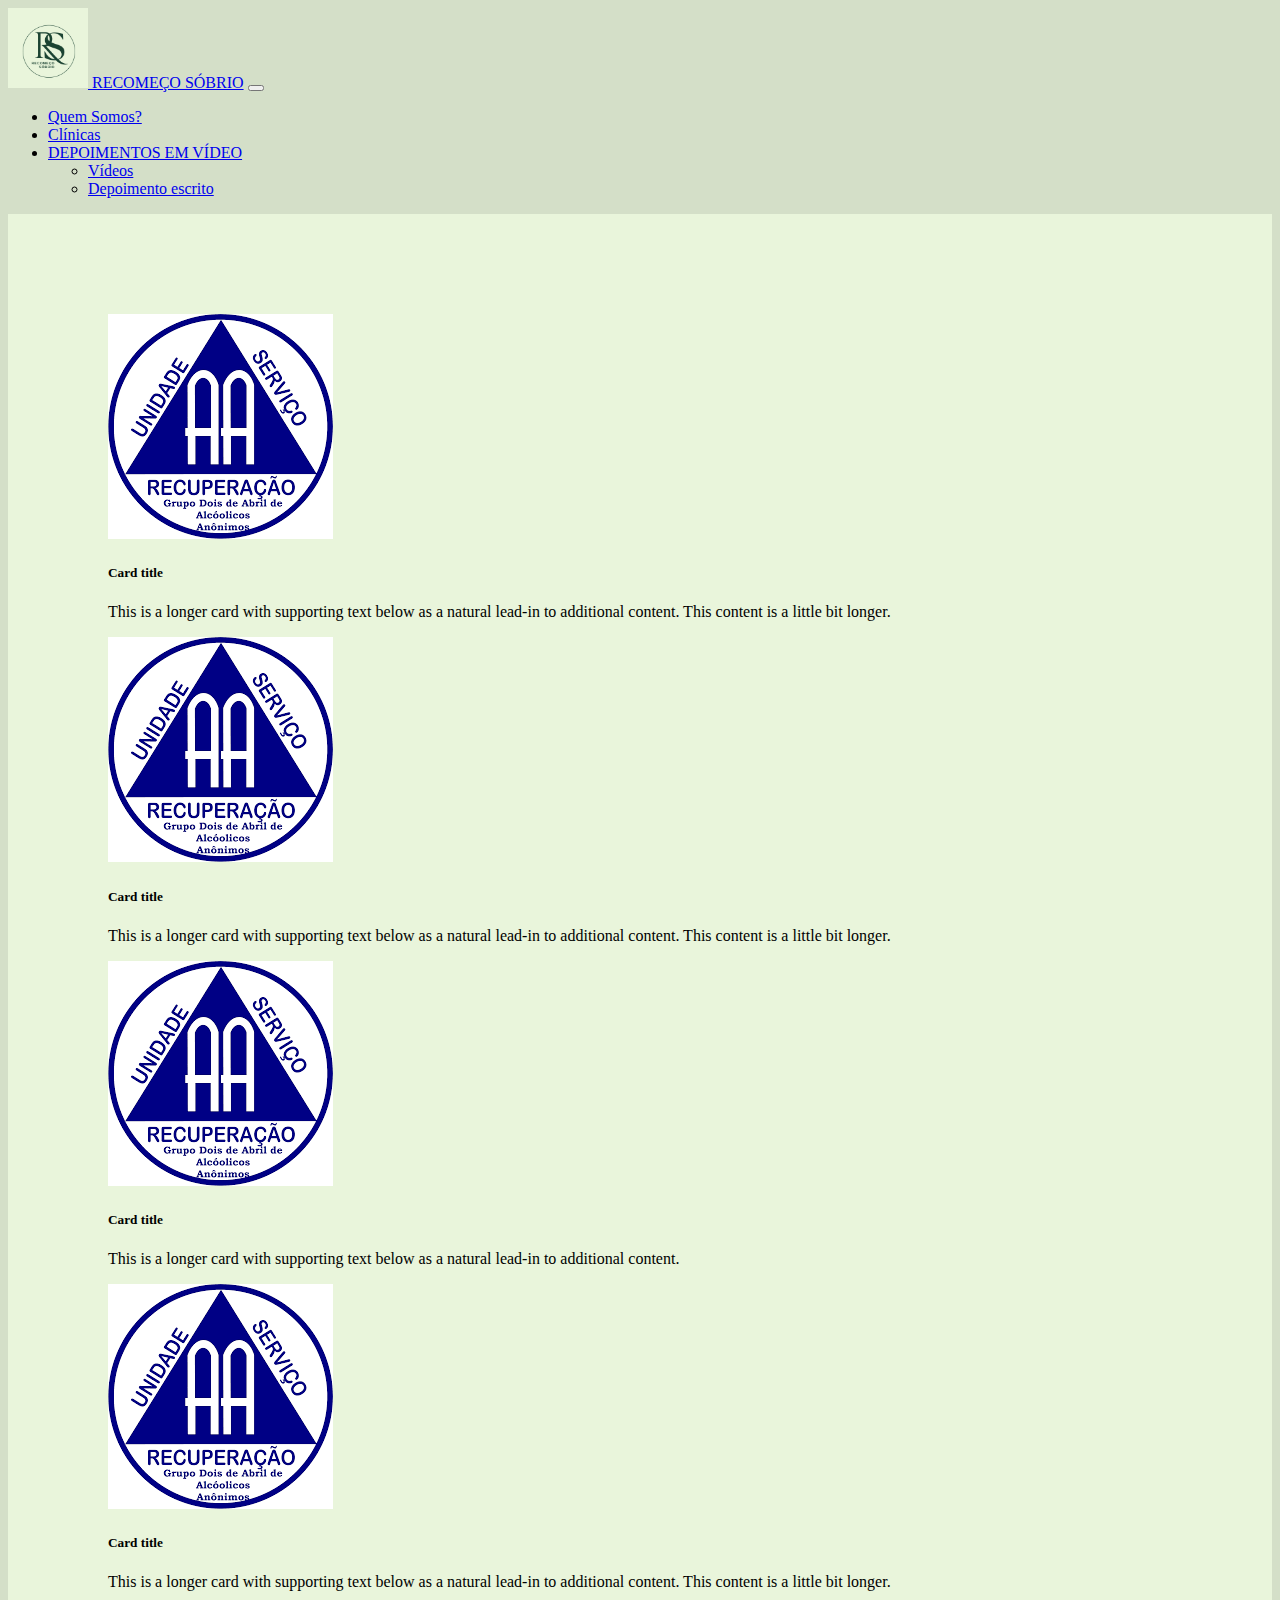
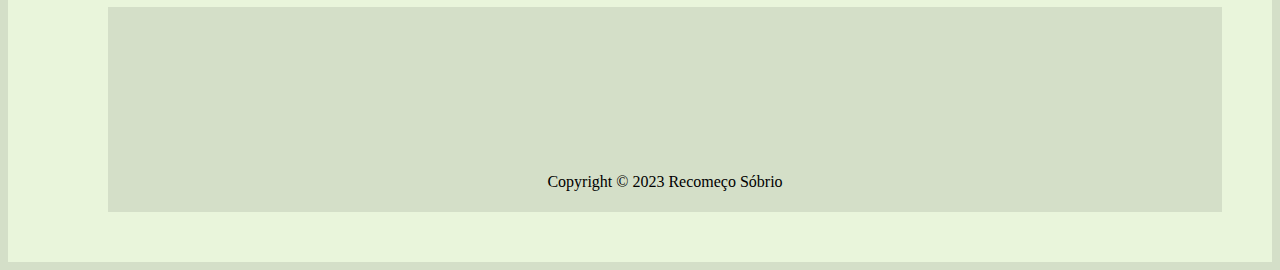
<file: clinicas.html>
<!DOCTYPE html>
<html lang="pt-br">
<head>
    <meta charset="UTF-8">
    <meta http-equiv="X-UA-Compatible" content="IE=edge">
    <meta name="viewport" content="width=device-width, initial-scale=1.0">
    <title>Clínicas</title>
    <link href="https://cdn.jsdelivr.net/npm/bootstrap@5.0.2/dist/css/bootstrap.min.css" rel="stylesheet" integrity="sha384-EVSTQN3/azprG1Anm3QDgpJLIm9Nao0Yz1ztcQTwFspd3yD65VohhpuuCOmLASjC" crossorigin="anonymous">
    <script src="https://cdn.jsdelivr.net/npm/bootstrap@5.0.2/dist/js/bootstrap.bundle.min.js" integrity="sha384-MrcW6ZMFYlzcLA8Nl+NtUVF0sA7MsXsP1UyJoMp4YLEuNSfAP+JcXn/tWtIaxVXM" crossorigin="anonymous"></script>
    <link rel="stylesheet" type="text/css" href="CSS/style.css" />
  </head>
<nav class="navbar navbar-expand-lg navbar-light bg-light">
    <div class="container-fluid">
      <a class="navbar-brand" href="#">
        <img src="./IMG/Logotipo cílios e sobrancelhas delicado gold  (1).png" alt="" width="80" height="80">
      </a>
      <a class="navbar-brand" href="./principal.html">RECOMEÇO SÓBRIO</a>
      <button class="navbar-toggler" type="button" data-bs-toggle="collapse" data-bs-target="#navbarNavDropdown" aria-controls="navbarNavDropdown" aria-expanded="false" aria-label="Toggle navigation">
        <span class="navbar-toggler-icon"></span>
      </button>
      <div class="collapse navbar-collapse" id="navbarNavDropdown">
        <ul class="navbar-nav">
          <li class="nav-item">
            <a class="nav-link active" aria-current="page" href="./home.html">Quem Somos?</a>
          </li>
          <li class="nav-item">
            <a class="nav-link" href="./clinicas.html">Clínicas</a>
          </li>
          <li class="nav-item dropdown">
            <a class="nav-link dropdown-toggle" href="#" id="navbarDropdownMenuLink" role="button" data-bs-toggle="dropdown" aria-expanded="false">
              DEPOIMENTOS EM VÍDEO
            </a>
            <ul class="dropdown-menu" aria-labelledby="navbarDropdownMenuLink">
              <li><a class="dropdown-item" href="depoimentosV.html">Vídeos</a></li>
              <li><a class="dropdown-item" href="depoimentosE.html">Depoimento escrito</a></li>
            
            </ul>
          </li>
        </ul>
      </div>
    </div>
  </nav>

  <div class="container"style="background-color: #e9f5db; padding: 100px 50px 50px 100px; min-height: 100vh;">
    <div class="row row-cols-1 row-cols-md-3 g-4">
      <div class="col">
        <div class="card">
          <img src="IMG/um.png" class="card-img-top" alt="...">
          <div class="card-body">
            <h5 class="card-title">Card title</h5>
            <p class="card-text">This is a longer card with supporting text below as a natural lead-in to additional content. This content is a little bit longer.</p>
          </div>
        </div>
      </div>
      <div class="col">
        <div class="card">
          <img src="IMG/um.png" class="card-img-top" alt="...">
          <div class="card-body">
            <h5 class="card-title">Card title</h5>
            <p class="card-text">This is a longer card with supporting text below as a natural lead-in to additional content. This content is a little bit longer.</p>
          </div>
        </div>
      </div>
      <div class="col">
        <div class="card">
          <img src="IMG/um.png" class="card-img-top" alt="...">
          <div class="card-body">
            <h5 class="card-title">Card title</h5>
            <p class="card-text">This is a longer card with supporting text below as a natural lead-in to additional content.</p>
          </div>
        </div>
      </div>
      <div class="col">
        <div class="card">
          <img src="IMG/um.png" class="card-img-top" alt="...">
          <div class="card-body">
            <h5 class="card-title">Card title</h5>
            <p class="card-text">This is a longer card with supporting text below as a natural lead-in to additional content. This content is a little bit longer.</p>
          </div>
        </div>
      </div>
    </div> 

    <footer class="tm-footer text-center" style= "padding-top: 150px;">
      <p>Copyright © 2023 Recomeço Sóbrio</a></p>
    </footer>
  </div>
    
</body>
</html>
</file>
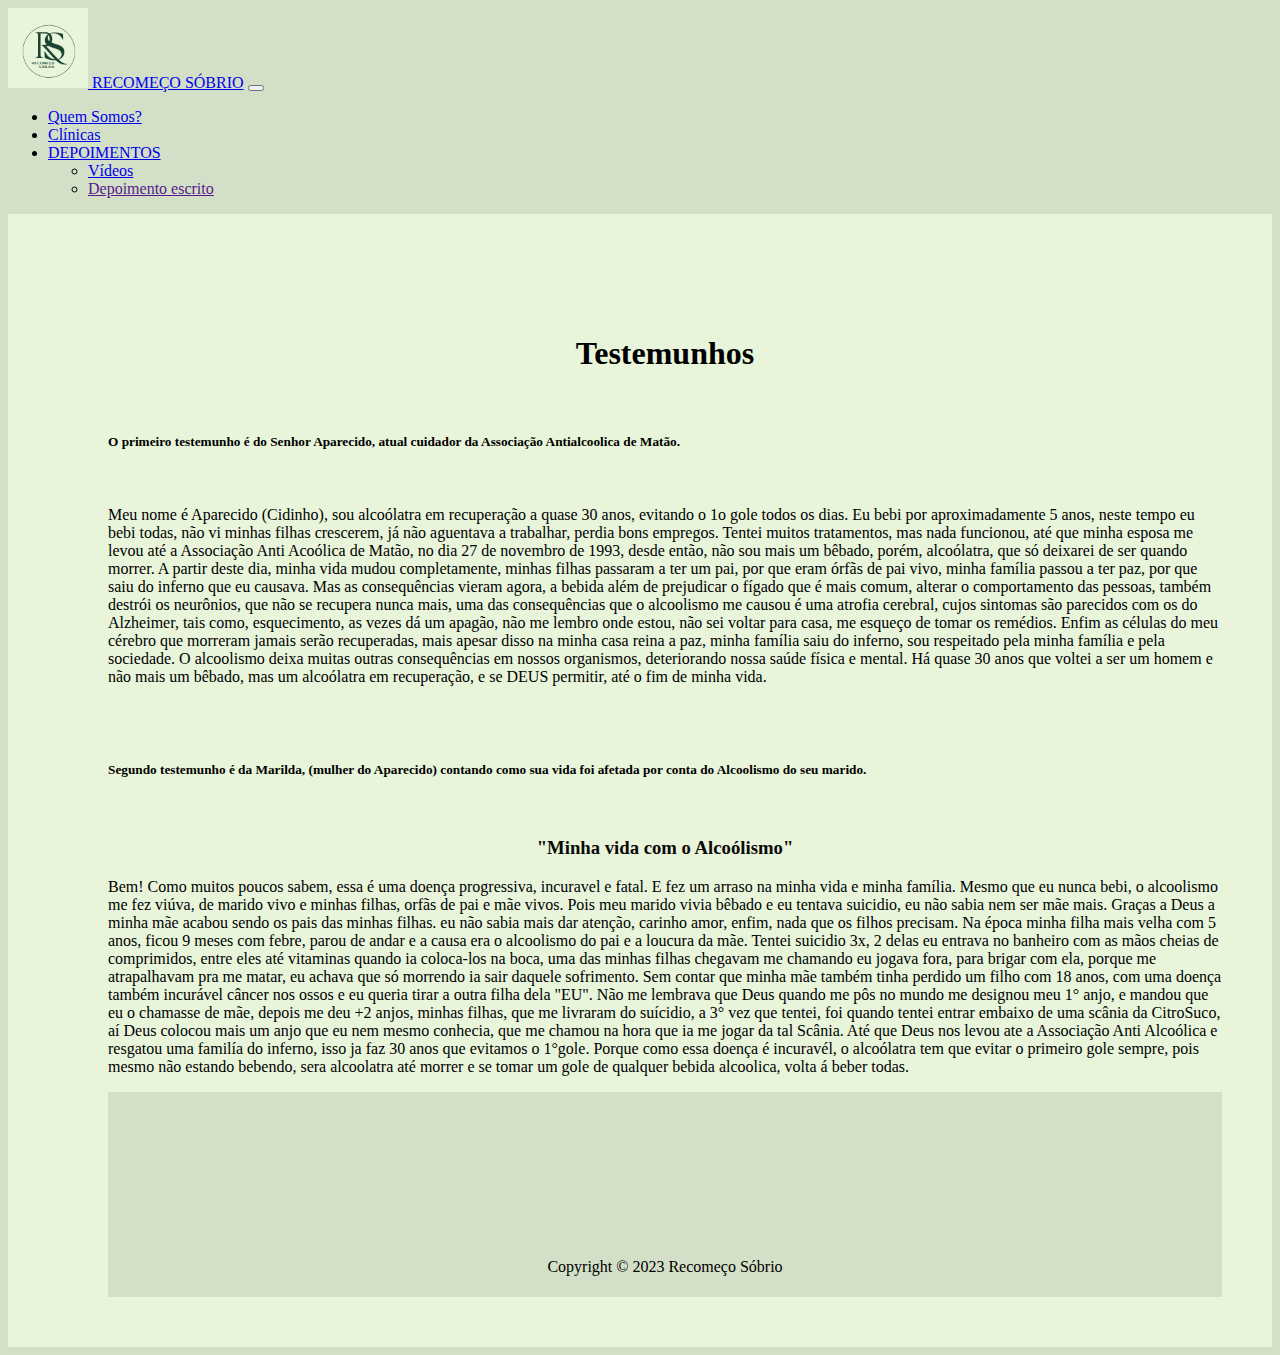
<file: depoimentosE.html>
<!DOCTYPE html>
<html lang="pt-br">
<head>
    <meta charset="UTF-8">
    <meta http-equiv="X-UA-Compatible" content="IE=edge">
    <meta name="viewport" content="width=device-width, initial-scale=1.0">
    <title>Depoimentos em vídeos</title>
    <link href="https://cdn.jsdelivr.net/npm/bootstrap@5.0.2/dist/css/bootstrap.min.css" rel="stylesheet" integrity="sha384-EVSTQN3/azprG1Anm3QDgpJLIm9Nao0Yz1ztcQTwFspd3yD65VohhpuuCOmLASjC" crossorigin="anonymous">
    <script src="https://cdn.jsdelivr.net/npm/bootstrap@5.0.2/dist/js/bootstrap.bundle.min.js" integrity="sha384-MrcW6ZMFYlzcLA8Nl+NtUVF0sA7MsXsP1UyJoMp4YLEuNSfAP+JcXn/tWtIaxVXM" crossorigin="anonymous"></script>
    <link rel="stylesheet" type="text/css" href="CSS/style.css" />
  </head>
<body>
    <nav class="navbar navbar-expand-lg navbar-light bg-light">
        <div class="container-fluid">
          <a class="navbar-brand" href="#">
            <img src="./IMG/Logotipo cílios e sobrancelhas delicado gold  (1).png" alt="" width="80" height="80">
          </a>
          <a class="navbar-brand" href="./principal.html">RECOMEÇO SÓBRIO</a>
          <button class="navbar-toggler" type="button" data-bs-toggle="collapse" data-bs-target="#navbarNavDropdown" aria-controls="navbarNavDropdown" aria-expanded="false" aria-label="Toggle navigation">
            <span class="navbar-toggler-icon"></span>
          </button>
          <div class="collapse navbar-collapse" id="navbarNavDropdown">
            <ul class="navbar-nav">
              <li class="nav-item">
                <a class="nav-link active" aria-current="page" href="./home.html">Quem Somos?</a>
              </li>
              <li class="nav-item">
                <a class="nav-link" href="./clinicas.html">Clínicas</a>
              </li>
              <li class="nav-item dropdown">
                <a class="nav-link dropdown-toggle" href="#" id="navbarDropdownMenuLink" role="button" data-bs-toggle="dropdown" aria-expanded="false">
                  DEPOIMENTOS
                </a>
                <ul class="dropdown-menu" aria-labelledby="navbarDropdownMenuLink">
                  <li><a class="dropdown-item" href="./videos/Depoimento Fábio Soares_ superei a dependência de álcool.mp4">Vídeos</a></li>
                  <li><a class="dropdown-item" href="">Depoimento escrito</a></li>
                </ul>
              </li>
            </ul>
          </div>
        </div>
      </nav>
      <div class="container"style="background-color: #e9f5db; padding: 100px 50px 50px 100px; min-height: 100vh;">
         <h1>Testemunhos</h1> 
        
      </h2><br>
      <h5>O primeiro testemunho é do Senhor Aparecido, atual cuidador da Associação Antialcoolica de Matão. </h5>
       <br>
      <p></p>
     <left>       Meu nome é Aparecido (Cidinho), sou alcoólatra em recuperação a quase 30 anos, evitando o 1o gole todos os dias. 
        Eu bebi por aproximadamente 5 anos, neste tempo eu bebi todas, não vi minhas filhas crescerem, já não aguentava a trabalhar, perdia bons empregos. 
        Tentei muitos tratamentos, mas nada funcionou, até que minha esposa me levou até a Associação Anti Acoólica de Matão, no dia 27 de novembro de 1993, desde então, não sou mais um bêbado, porém, alcoólatra, que só deixarei de ser quando morrer. 
        A partir deste dia, minha vida mudou completamente, minhas filhas passaram a ter um pai, por que eram órfãs de pai vivo, minha família passou a ter paz, por que saiu do inferno que eu 
        causava. 
        Mas as consequências vieram agora, a bebida além de prejudicar o fígado que é mais comum, alterar o comportamento das pessoas, também destrói os neurônios, que não se recupera nunca mais, uma das consequências que o alcoolismo me causou é uma atrofia cerebral, cujos sintomas são parecidos com os do Alzheimer, tais como, esquecimento, as vezes dá um apagão, não me lembro onde estou, não sei voltar para casa, me esqueço de tomar os remédios. 
        Enfim as células do meu cérebro que morreram jamais serão recuperadas, mais apesar disso na minha casa reina a paz, minha família saiu do inferno, sou respeitado pela minha família e pela sociedade. 
        O alcoolismo deixa muitas outras consequências em nossos organismos, deteriorando nossa saúde física e mental. 
        Há quase 30 anos que voltei a ser um homem e não mais um bêbado, mas um alcoólatra em recuperação, e se DEUS permitir, até o fim de minha vida. </left>
        <br>
        <br>
        <br>
        <br>
        <h5>Segundo testemunho é da Marilda, (mulher do Aparecido) contando como sua vida foi afetada por conta do Alcoolismo do seu marido. </h5>
        <br>
         <h3 style="text-align: center;">"Minha vida com o Alcoólismo"</h3>
         <p>
         Bem! Como muitos poucos sabem, essa é uma doença progressiva, incuravel e fatal. 
         E fez um arraso na minha vida e minha família. 
         Mesmo que eu nunca bebi, o alcoolismo me fez viúva, de marido vivo e minhas filhas, orfãs de pai e mãe vivos.
         Pois meu marido vivia bêbado e eu tentava suicidio, eu não sabia nem ser mãe mais. Graças a Deus a minha mãe acabou sendo os pais das minhas filhas. 
         eu não sabia mais dar atenção, carinho amor, enfim, nada que os filhos precisam.
         Na época minha filha mais velha com 5 anos, ficou 9 meses com febre, parou de andar e a causa era o alcoolismo do pai e a loucura da mãe.
         Tentei suicidio 3x, 2 delas eu entrava no banheiro com as mãos cheias de comprimidos, entre eles até vitaminas quando ia coloca-los na boca, uma das minhas filhas chegavam 
         me chamando eu jogava fora, para brigar com ela, porque me atrapalhavam pra me matar, eu achava que só morrendo ia sair daquele sofrimento. Sem contar que minha mãe também tinha 
         perdido um filho com 18 anos, com uma doença também incurável câncer nos ossos e eu queria tirar a outra filha dela "EU". 
         Não me lembrava que Deus quando me pôs no mundo me designou meu 1° anjo, e mandou que eu o chamasse de mãe, depois me deu +2 anjos, minhas filhas, que me livraram do suícidio, a 3° vez 
         que tentei, foi quando tentei entrar embaixo de uma  scânia da CitroSuco, aí Deus colocou mais um anjo que eu nem mesmo conhecia, que me chamou na hora que ia me jogar da tal Scânia. 
         Até que Deus nos levou ate a Associação Anti Alcoólica e resgatou uma familía do inferno, isso ja faz 30 anos que evitamos o 1°gole. Porque como essa doença é incuravél, o alcoólatra tem 
         que evitar o primeiro gole sempre, pois mesmo não estando bebendo, sera alcoolatra até morrer e se tomar um gole de qualquer bebida alcoolica, volta á beber todas.
     
 
         <footer class="tm-footer text-center" style= "padding-top: 150px;">
          <p>Copyright © 2023 Recomeço Sóbrio</a></p>
        </footer>
     
        </div>
        
         



    </body>
    </html>
</file>
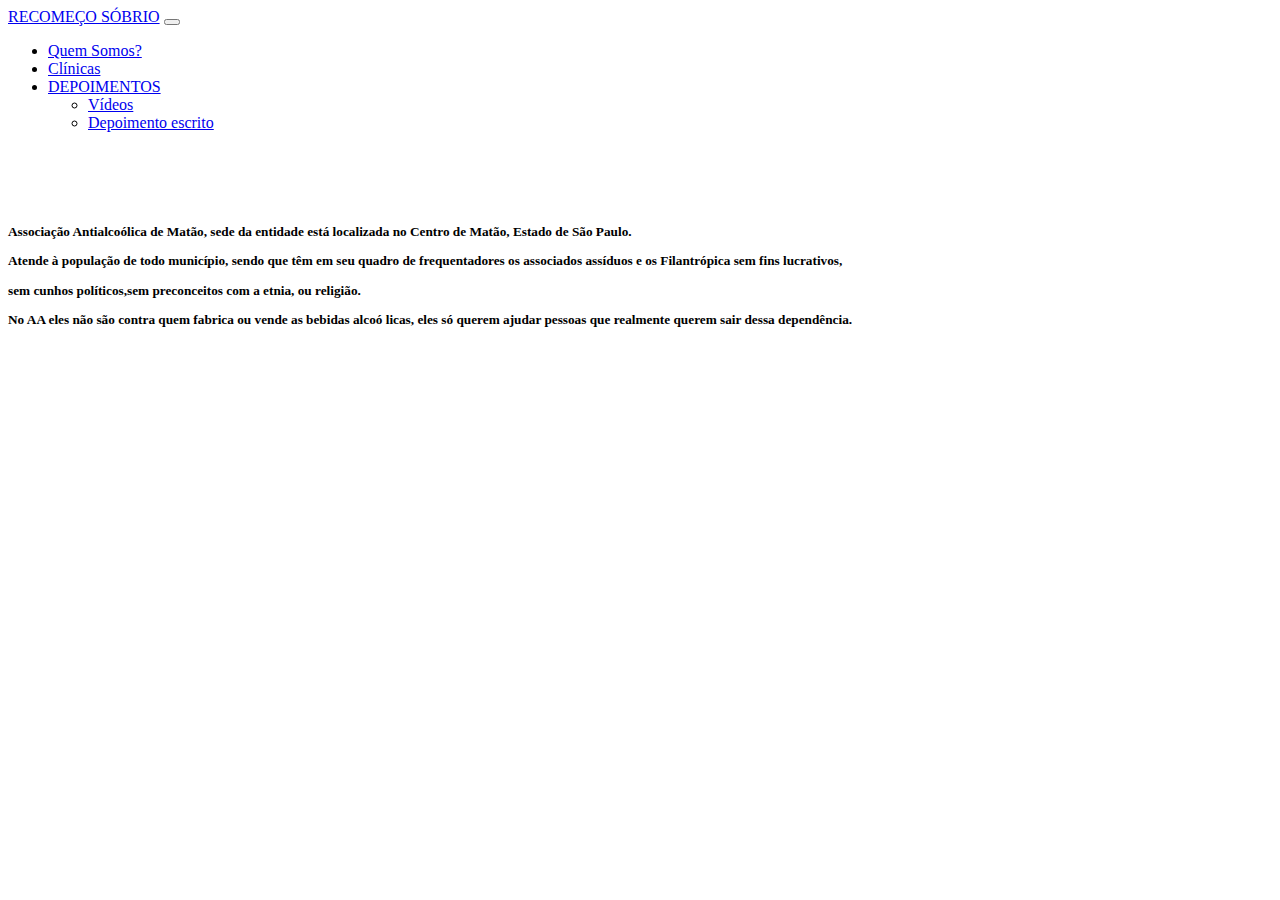
<file: home (1).html>
<!DOCTYPE html>
<html lang="pt-br">
<head>
    <meta charset="UTF-8">
    <meta http-equiv="X-UA-Compatible" content="IE=edge">
    <meta name="viewport" content="width=device-width, initial-scale=1.0">
    <title>Quem somos?</title>
    <link href="https://cdn.jsdelivr.net/npm/bootstrap@5.0.2/dist/css/bootstrap.min.css" rel="stylesheet" integrity="sha384-EVSTQN3/azprG1Anm3QDgpJLIm9Nao0Yz1ztcQTwFspd3yD65VohhpuuCOmLASjC" crossorigin="anonymous">
    <script src="https://cdn.jsdelivr.net/npm/bootstrap@5.0.2/dist/js/bootstrap.bundle.min.js" integrity="sha384-MrcW6ZMFYlzcLA8Nl+NtUVF0sA7MsXsP1UyJoMp4YLEuNSfAP+JcXn/tWtIaxVXM" crossorigin="anonymous"></script>
</head>
<body>
    <nav class="navbar navbar-expand-lg navbar-light bg-light">
        <div class="container-fluid">
          <a class="navbar-brand" href="./principal.html">RECOMEÇO SÓBRIO</a>
          <button class="navbar-toggler" type="button" data-bs-toggle="collapse" data-bs-target="#navbarNavDropdown" aria-controls="navbarNavDropdown" aria-expanded="false" aria-label="Toggle navigation">
            <span class="navbar-toggler-icon"></span>
          </button>
          <div class="collapse navbar-collapse" id="navbarNavDropdown">
            <ul class="navbar-nav">
              <li class="nav-item">
                <a class="nav-link active" aria-current="page" href="#">Quem Somos?</a>
              </li>
              <li class="nav-item">
                <a class="nav-link" href="./clinicas.html">Clínicas</a>
              </li>
              <li class="nav-item dropdown">
                <a class="nav-link dropdown-toggle" href="#" id="navbarDropdownMenuLink" role="button" data-bs-toggle="dropdown" aria-expanded="false">
                  DEPOIMENTOS
                </a>
                <ul class="dropdown-menu" aria-labelledby="navbarDropdownMenuLink">
                  <li><a class="dropdown-item" href="/depoimentos.html">Vídeos</a></li>
                  <li><a class="dropdown-item" href="/depoimentosE.html">Depoimento escrito</a></li>
                </ul>
              </li>
            </ul>
          </div>
        </div>
      </nav>
      <br>
      <br>
      <br>
      <h5>Associação Antialcoólica de Matão, sede da entidade está localizada no Centro de Matão, Estado de São Paulo. <p></p>Atende à população
        de todo município, sendo que têm em seu quadro de frequentadores os associados assíduos e os Filantrópica sem fins lucrativos,<p></p>
         sem cunhos políticos,sem preconceitos com a etnia, ou religião.<p></p> No AA eles não são contra quem fabrica ou vende as bebidas alcoó
        licas, eles só querem ajudar pessoas que realmente querem sair dessa dependência.<p></p></h5>
    
      <br>
      <br>
      <br>
      <br>
      <br>
</body>
</html>
</file>
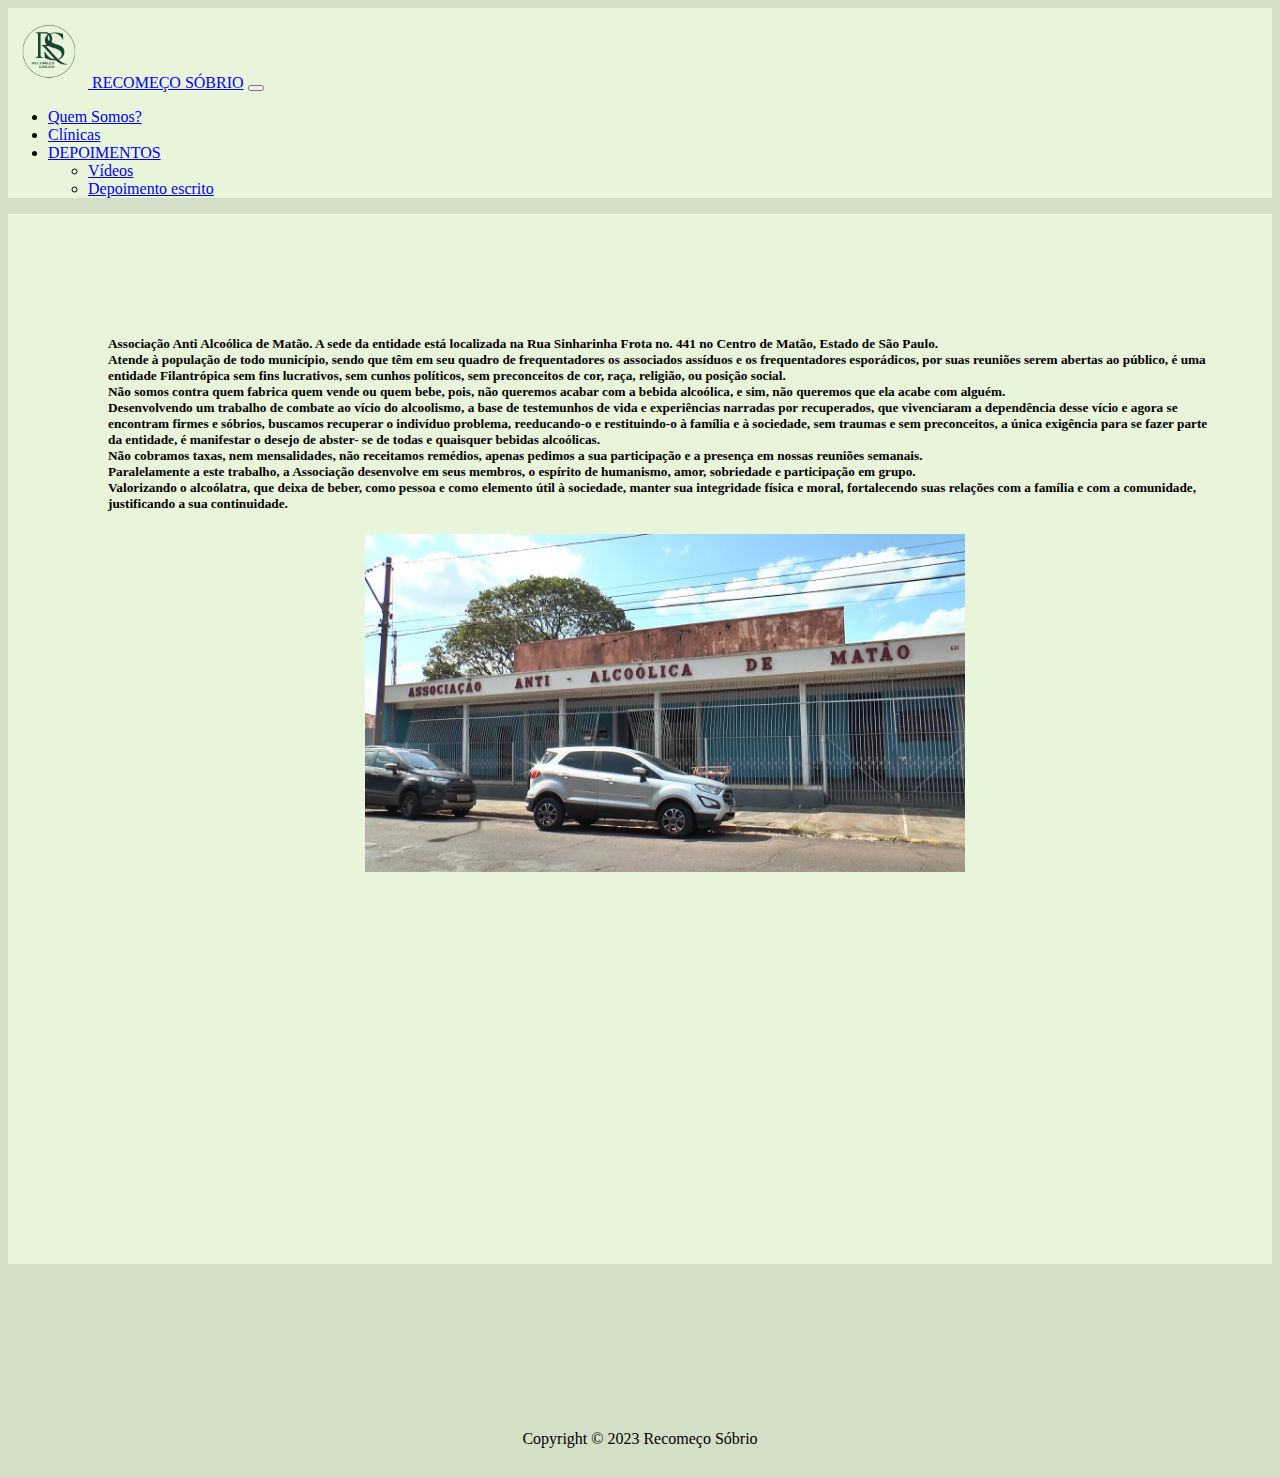
<file: home.html>
<!DOCTYPE html>
<html lang="pt-br">
<head>
    <meta charset="UTF-8">
    <meta http-equiv="X-UA-Compatible" content="IE=edge">
    <meta name="viewport" content="width=device-width, initial-scale=1.0">
    <title>Quem somos?</title>
    <link href="https://cdn.jsdelivr.net/npm/bootstrap@5.0.2/dist/css/bootstrap.min.css" rel="stylesheet" integrity="sha384-EVSTQN3/azprG1Anm3QDgpJLIm9Nao0Yz1ztcQTwFspd3yD65VohhpuuCOmLASjC" crossorigin="anonymous">
    <script src="https://cdn.jsdelivr.net/npm/bootstrap@5.0.2/dist/js/bootstrap.bundle.min.js" integrity="sha384-MrcW6ZMFYlzcLA8Nl+NtUVF0sA7MsXsP1UyJoMp4YLEuNSfAP+JcXn/tWtIaxVXM" crossorigin="anonymous"></script>
    <link rel="stylesheet" type="text/css" href="CSS/style.css" />
  </head>
<body>
    <nav class="navbar navbar-expand-lg navbar-light bg-light">
        <div class="container-fluid"style="background-color: #e9f5db;">
          <a class="navbar-brand" href="#">
            <img src="./IMG/Logotipo cílios e sobrancelhas delicado gold  (1).png" alt="" width="80" height="80">
          </a>
          <a class="navbar-brand" href="./principal.html">RECOMEÇO SÓBRIO</a>
          <button class="navbar-toggler" type="button" data-bs-toggle="collapse" data-bs-target="#navbarNavDropdown" aria-controls="navbarNavDropdown" aria-expanded="false" aria-label="Toggle navigation">
            <span class="navbar-toggler-icon"></span>
          </button>
          <div class="collapse navbar-collapse" id="navbarNavDropdown">
            <ul class="navbar-nav">
              <li class="nav-item">
                <a class="nav-link active" aria-current="page" href="#">Quem Somos?</a>
              </li>
              <li class="nav-item">
                <a class="nav-link" href="./clinicas.html">Clínicas</a>
              </li>
              <li class="nav-item dropdown">
                <a class="nav-link dropdown-toggle" href="#" id="navbarDropdownMenuLink" role="button" data-bs-toggle="dropdown" aria-expanded="false">
                  DEPOIMENTOS
                </a>
                <ul class="dropdown-menu" aria-labelledby="navbarDropdownMenuLink">
                  <li><a class="dropdown-item" href="depoimentosV.html">Vídeos</a></li>
                  <li><a class="dropdown-item" href="depoimentosE.html">Depoimento escrito</a></li>
                </ul>
              </li>
            </ul>
          </div>
        </div>
      </nav>
      <div class="container" style="background-color: #e9f5db; padding: 100px 50px 50px 100px; min-height: 100vh;">
        <h5>Associação Anti Alcoólica de Matão. A sede da entidade está localizada na Rua Sinharinha Frota no. 441 no Centro de Matão, Estado de São Paulo.<br>
          Atende à população de todo município, sendo que têm em seu quadro de frequentadores os associados assíduos e os frequentadores esporádicos,
         por suas reuniões serem abertas ao público, é uma entidade Filantrópica sem fins lucrativos, sem cunhos políticos, sem preconceitos de cor, 
        raça, religião, ou posição social. <br>Não somos contra quem fabrica quem vende ou quem bebe, pois, não queremos acabar com a bebida alcoólica, e sim, não queremos que ela acabe com alguém. <br>
        Desenvolvendo um trabalho de combate ao vício do alcoolismo, a base de testemunhos de vida e experiências narradas por recuperados, que vivenciaram a dependência desse vício e agora se encontram firmes e sóbrios, buscamos recuperar
         o indivíduo problema, reeducando-o e restituindo-o à família e à sociedade, sem traumas e sem preconceitos, a única exigência para se fazer parte da entidade,
         é manifestar o desejo de abster- se de todas e quaisquer bebidas alcoólicas.<br> Não cobramos taxas, nem mensalidades, não receitamos remédios, apenas pedimos a sua participação e a presença em nossas reuniões semanais.<br>
          Paralelamente a este trabalho, a Associação desenvolve em seus membros,
          o espírito de humanismo, amor, sobriedade e participação em grupo. <br>Valorizando o alcoólatra, que deixa de beber, como pessoa e como elemento útil à sociedade, 
        manter sua integridade física e moral, fortalecendo suas relações com a família e com a comunidade, justificando a sua continuidade. </h5>
        

       <img src="IMG/associacao.jpg" style="width: 600px; margin:0 auto; display: block;"> 

       
      </div>
     
      <footer class="tm-footer text-center" style= "padding-top: 150px;">
        <p>Copyright © 2023 Recomeço Sóbrio</a></p>
      </footer>
      
</body>
</html>
</file>
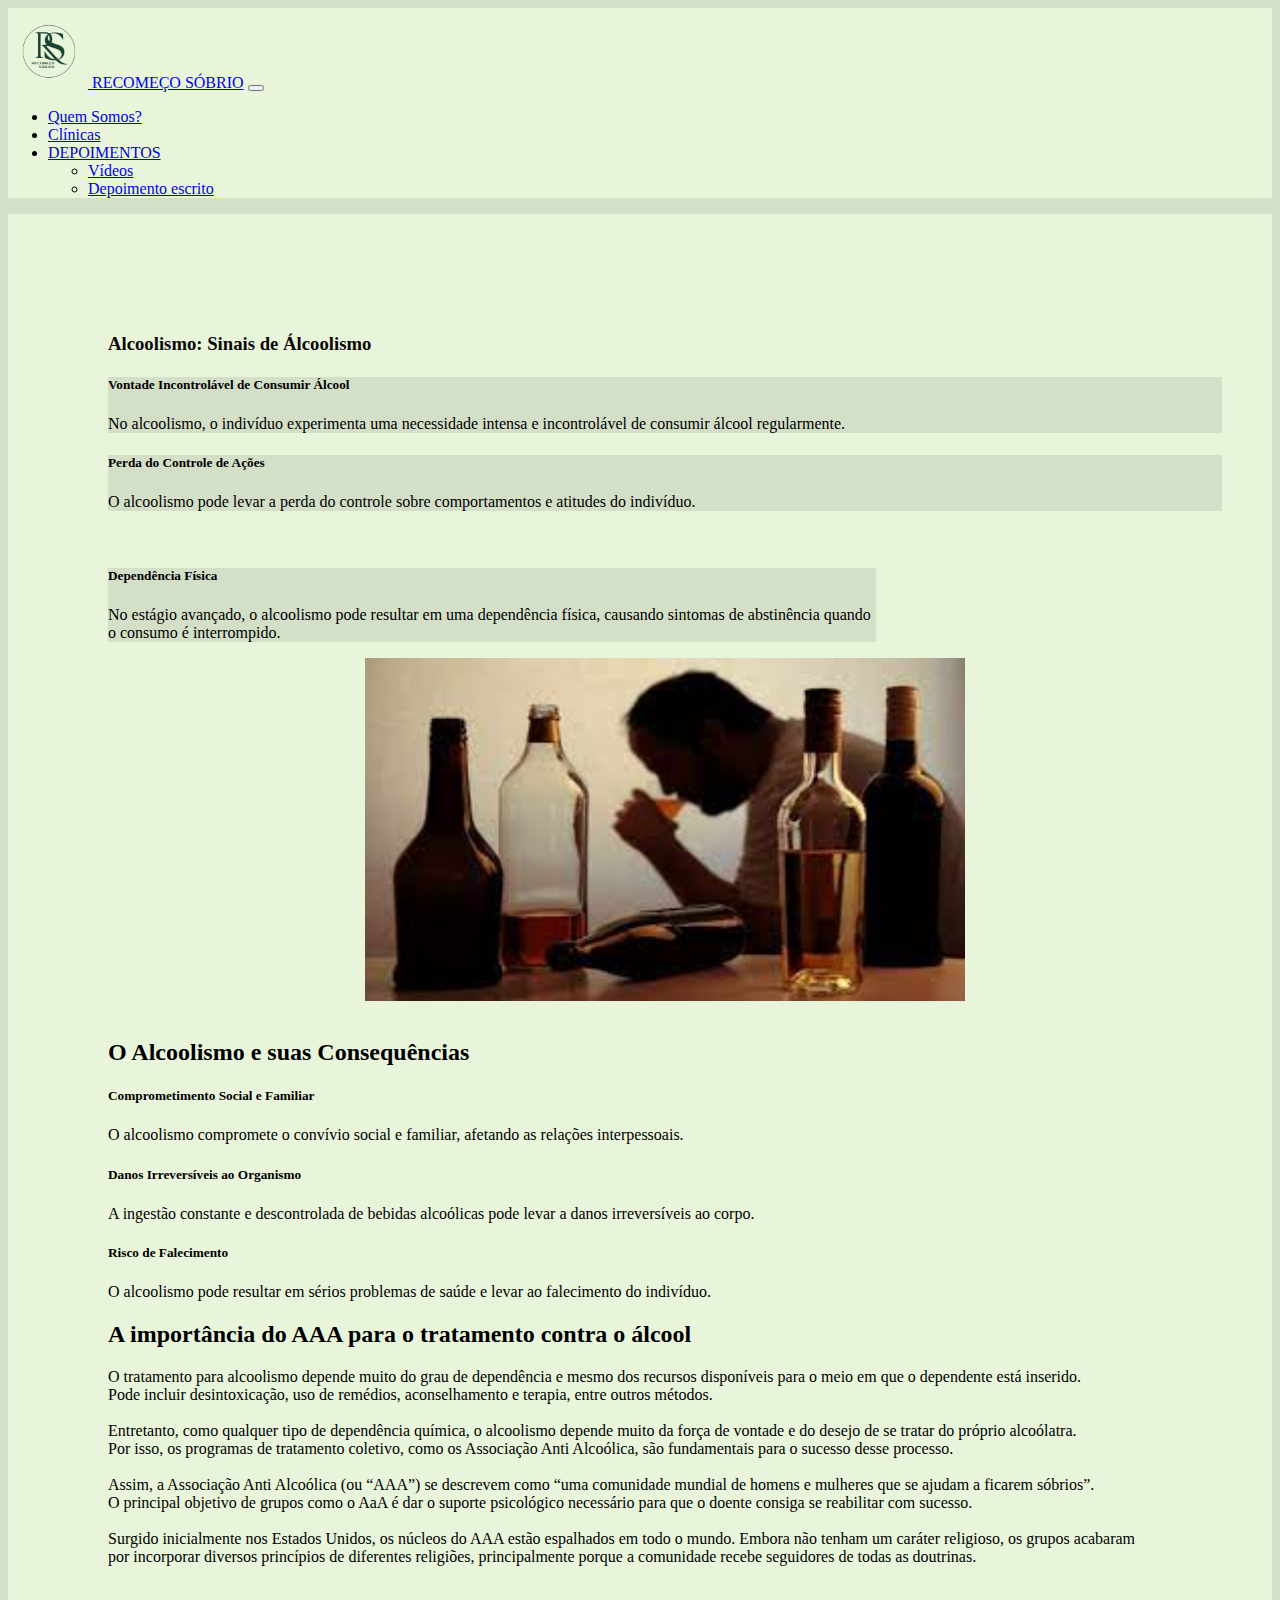
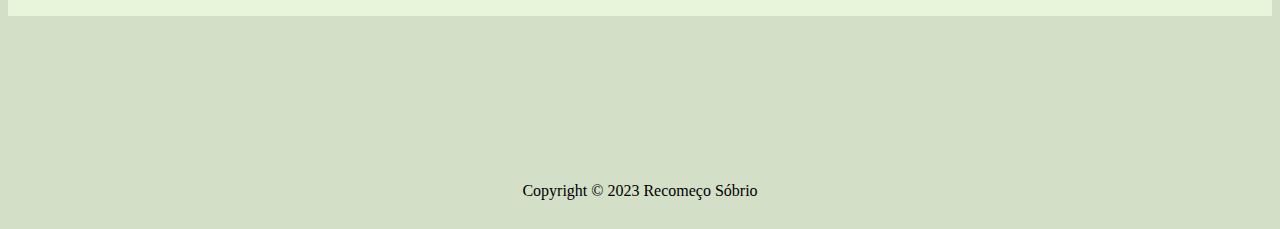
<file: principal.html>
<!DOCTYPE html>
<html lang="pt-br">
<head>
    <meta charset="UTF-8">
    <meta http-equiv="X-UA-Compatible" content="IE=edge">
    <meta name="viewport" content="width=device-width, initial-scale=1.0">
    <title>ALCOOLATRAS ANONIMOS</title>
    <link href="https://cdn.jsdelivr.net/npm/bootstrap@5.0.2/dist/css/bootstrap.min.css" rel="stylesheet" integrity="sha384-EVSTQN3/azprG1Anm3QDgpJLIm9Nao0Yz1ztcQTwFspd3yD65VohhpuuCOmLASjC" crossorigin="anonymous">
    <script src="https://cdn.jsdelivr.net/npm/bootstrap@5.0.2/dist/js/bootstrap.bundle.min.js" integrity="sha384-MrcW6ZMFYlzcLA8Nl+NtUVF0sA7MsXsP1UyJoMp4YLEuNSfAP+JcXn/tWtIaxVXM" crossorigin="anonymous"></script>
    <link rel="stylesheet" type="text/css" href="CSS/style.css" />
  </head>
<body>
    <nav class="navbar navbar-expand-lg navbar-light bg-light">
        <div class="container-fluid"style="background-color: #e9f5db;">
          <a class="navbar-brand" href="#">
            <img src="./IMG/Logotipo cílios e sobrancelhas delicado gold  (1).png" alt="" width="80" height="80">
          </a>
          <a class="navbar-brand" href="./principal.html">RECOMEÇO SÓBRIO</a>
          <button class="navbar-toggler" type="button" data-bs-toggle="collapse" data-bs-target="#navbarNavDropdown" aria-controls="navbarNavDropdown" aria-expanded="false" aria-label="Toggle navigation">
            <span class="navbar-toggler-icon"></span>
          </button>
          <div class="collapse navbar-collapse" id="navbarNavDropdown">
            <ul class="navbar-nav">
              <li class="nav-item">
                <a class="nav-link active" aria-current="page" href="./home.html">Quem Somos?</a>
              </li>
              <li class="nav-item">
                <a class="nav-link" href="./clinicas.html">Clínicas</a>
              </li>
              <li class="nav-item dropdown">
                <a class="nav-link dropdown-toggle" href="#" id="navbarDropdownMenuLink" role="button" data-bs-toggle="dropdown" aria-expanded="false">
                  DEPOIMENTOS
                </a>
                <ul class="dropdown-menu" aria-labelledby="navbarDropdownMenuLink">
                  <li><a class="dropdown-item" href="depoimentosV.html">Vídeos</a></li>
                  <li><a class="dropdown-item" href="depoimentosE.html">Depoimento escrito</a></li>
                </ul>
              </li>
            </ul>
          </div>
        </div>
      </nav>
      <div class="container" style="background-color: #e9f5db; padding: 100px 50px 50px 100px; min-height: 100vh;">
        <h3>Alcoolismo: Sinais de Álcoolismo</h3>

        <div class="row">
          <div class="col-sm-5 mb-2 mb-sm-0">
            <div class="card" style="background-color:#d4dfc8;">
              <div class="card-body" >
                <h5 class="card-title">Vontade Incontrolável de Consumir Álcool</h5>
                <p class="card-text">No alcoolismo, o indivíduo experimenta uma necessidade intensa e incontrolável de consumir álcool regularmente.</p>
              </div>
            </div>
          </div>
          <div class="col-sm-5">
            <div class="card"style="background-color:#d4dfc8;">
              <div class="card-body">
                <h5 class="card-title">Perda do Controle de Ações</h5>
                <p class="card-text">O alcoolismo pode levar a perda do controle sobre comportamentos e atitudes do indivíduo.</p>
              </div>
            </div>
          </div>
        </div>
        <br>
        <div class="card" style="width: 48rem;">
          <div class="card-body"style="background-color:#d4dfc8;">
            <h5 class="card-title">Dependência Física</h5>
            <p class="card-text">No estágio avançado, o alcoolismo pode resultar em uma dependência física, causando sintomas de abstinência quando o consumo é interrompido.</p>
          </div>
        </div>
        <img src="IMG/alcoolismo2.jpg" style="width: 600px; margin:0 auto; display: block;">
        <br>
        <h2>O Alcoolismo e suas Consequências</h2>
  
  <h5>Comprometimento Social e Familiar</h5>
  
  O alcoolismo compromete o convívio social e familiar, afetando as relações interpessoais.
  <p></p>
  <h5>Danos Irreversíveis ao Organismo</h5>
  
  A ingestão constante e descontrolada de bebidas alcoólicas pode levar a danos irreversíveis ao corpo.
  <p>
  </p>
  
  <h5>Risco de Falecimento</h5>
  
  O alcoolismo pode resultar em sérios problemas de saúde e levar ao falecimento do indivíduo.
  <p></p>
  
  <h2>A importância do AAA para o tratamento contra o álcool</h2>
  O tratamento para alcoolismo depende muito do grau de dependência e mesmo dos recursos disponíveis para o meio em que o dependente está inserido. <br>
  Pode incluir desintoxicação, uso de remédios, aconselhamento e terapia, entre outros métodos.<br>
  <br>
  Entretanto, como qualquer tipo de dependência química, o alcoolismo depende muito da força de vontade e do desejo de se tratar do próprio alcoólatra.<br>
   Por isso, os programas de tratamento coletivo, como os Associação Anti Alcoólica, são fundamentais para o sucesso desse processo.<br>
  <br>
  Assim, a Associação Anti Alcoólica (ou “AAA”) se descrevem como “uma comunidade mundial de homens e mulheres que se ajudam a ficarem sóbrios”.<br>
   O principal objetivo de grupos como o AaA é dar o suporte psicológico necessário para que o doente consiga se reabilitar com sucesso.<br>
  <br>
  Surgido inicialmente nos Estados Unidos, os núcleos do AAA estão espalhados em todo o mundo. Embora não tenham um caráter religioso, 
  os grupos acabaram<br> por incorporar diversos princípios de diferentes religiões, principalmente porque a comunidade recebe seguidores de todas as doutrinas.<br>
  

  
</div>
<footer class="tm-footer text-center" style= "padding-top: 150px;">
  <p>Copyright © 2023 Recomeço Sóbrio</a></p>
</footer>
</body>
</html>
</file>
<file: CSS/style.css>
body {
    background-color: #d4dfc8;
}
h3{
    color: #0c0909;
}
h1{
    text-align: center;
}
footer {
    background-color: #d4dfc8;;
    padding: 5px;
    text-align: center;
    color:black;
  }
</file>
